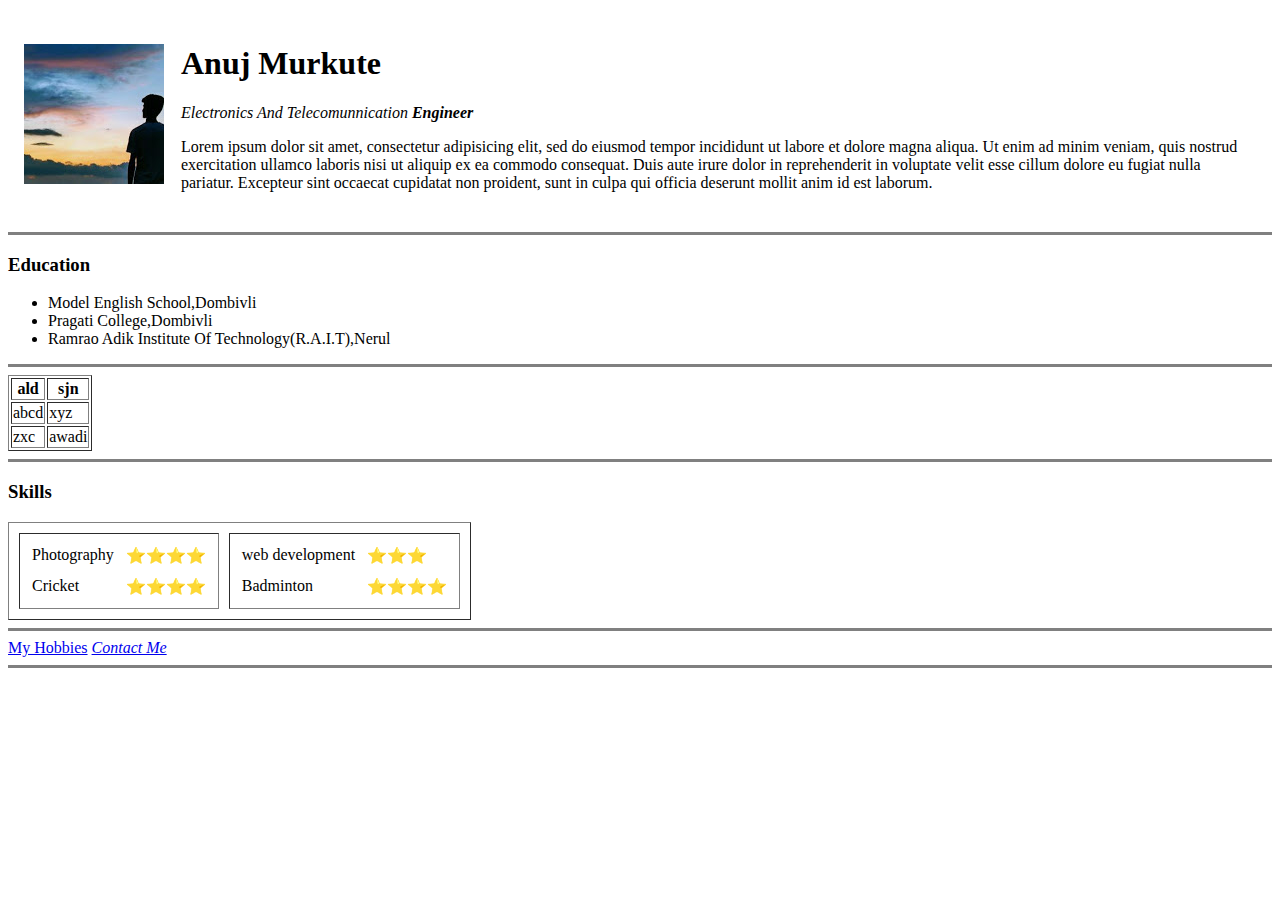
<file: index.html>
<!DOCTYPE html>
<html lang="en" dir="ltr">

<head>
  <meta charset="utf-8">
  <title>Anuj Website</title>
</head>

<body>
  <table cellspacing="15">
    <tr>
      <td> <img src="dp.jpg" alt="Anuj profile Picture"></td>
      <td>
        <h1>Anuj Murkute</h1>
        <p><em>Electronics And Telecomunnication <strong> Engineer</strong></em></p>
        <p>Lorem ipsum dolor sit amet, consectetur adipisicing elit, sed do eiusmod tempor incididunt ut labore et dolore magna aliqua. Ut enim ad minim veniam, quis nostrud exercitation ullamco laboris nisi ut aliquip ex ea commodo consequat. Duis
          aute irure dolor in reprehenderit in voluptate velit esse cillum dolore eu fugiat nulla pariatur. Excepteur sint occaecat cupidatat non proident, sunt in culpa qui officia deserunt mollit anim id est laborum.</p>
      </td>
    </tr>
  </table>

  <hr size="3" noshade>

  <h3>Education</h3>
  <ul>
    <li>Model English School,Dombivli</li>
    <li>Pragati College,Dombivli</li>
    <li>Ramrao Adik Institute Of Technology(R.A.I.T),Nerul</li>
  </ul>
  <hr size="3" noshade>
  <table border="1">

    <th>ald</th>
    <th>sjn</th>
    <tr>
      <td>abcd</td>
      <td>xyz</td>
    </tr>
    <tr>
      <td>zxc</td>
      <td>awadi</td>
    </tr>

  </table>
    <hr size="3" noshade>
  <h3>Skills</h3>

  <table border="1" cellspacing="10">
    <tr>
      <td>
        <table cellspacing="10">



          <tr>
            <td>Photography </td>
            <td>⭐⭐⭐⭐</td>
          <tr>


            <td>Cricket</td>
            <td>⭐⭐⭐⭐</td>
          </tr>
    </tr>
  </table>

  </td>
  <td>
    <table cellspacing="10">
      <tr>
        <td>web development </td>
        <td>⭐⭐⭐</td>

      </tr>
      <tr>
        <td>Badminton</td>
        <td>⭐⭐⭐⭐</td>
      </tr>
    </table>
  </td>
  </tr>
  </table>
    <hr size="3" noshade>


  <a href="hobbies.html">My Hobbies</a>

  <em><a href="contact.html">Contact Me</a></em>
    <hr size="3" noshade>

</body>

</html>
</file>
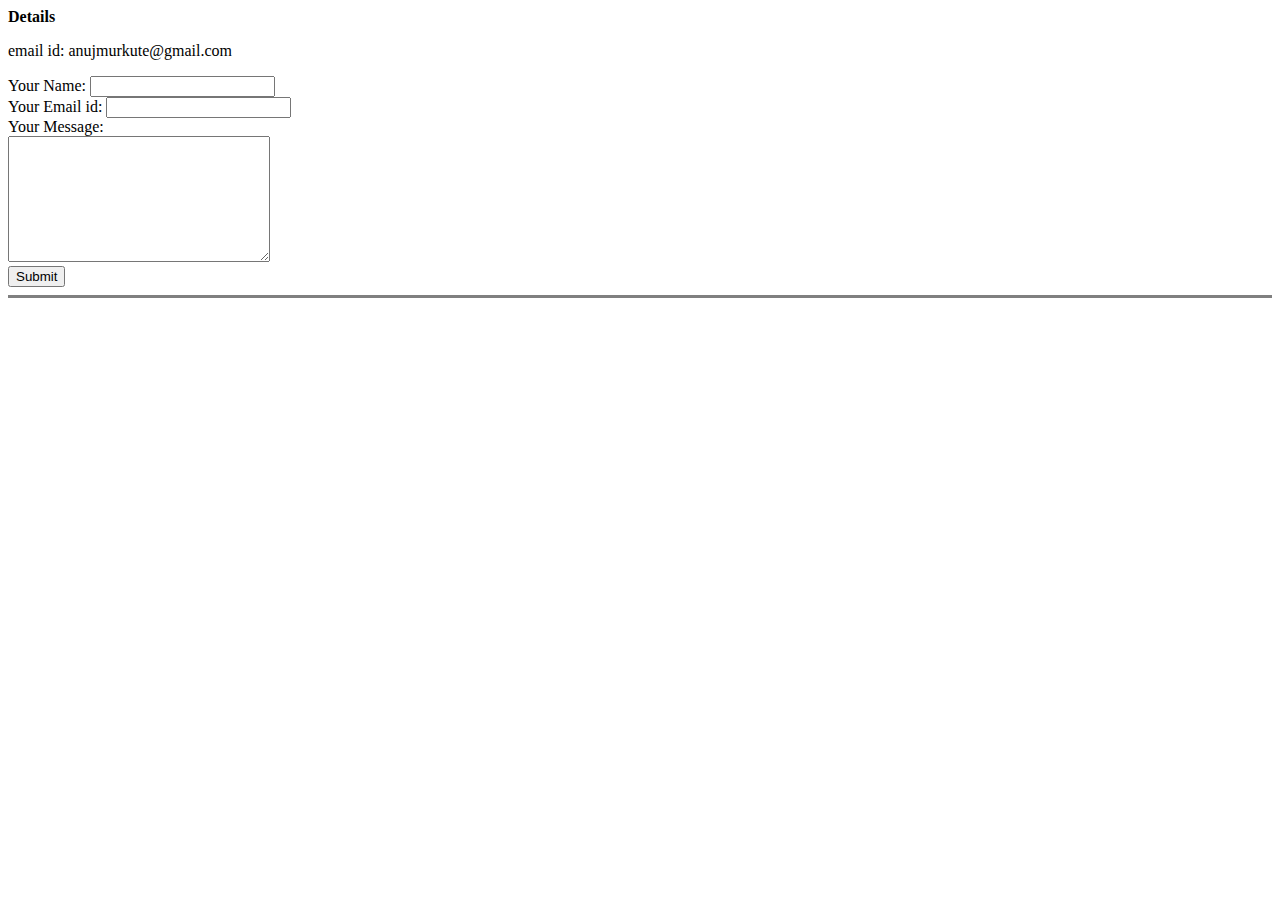
<file: contact.html>
<!DOCTYPE html>
<html lang="en" dir="ltr">
  <head>
    <meta charset="utf-8">
    <title>Contact</title>
  </head>
  <body>
    <strong>Details</strong>
  <p>email id: anujmurkute@gmail.com</p>
  <form class="" action="mailto:anujmurkute@gmail.com" method="post" enctype="text/plain">
    <label>Your Name:</label>
    <input type="text" name="yourname" value=""><br>
    <label>Your Email id:</label>
    <input type="email" name="youremail" value=""><br>
    <label>Your Message:</label><br>
    <textarea name="yourmessage" rows="8" cols="30"></textarea><br>
    <input type="submit">

    <hr size="3" noshade>



  </form>
  </body>
</html>
</file>
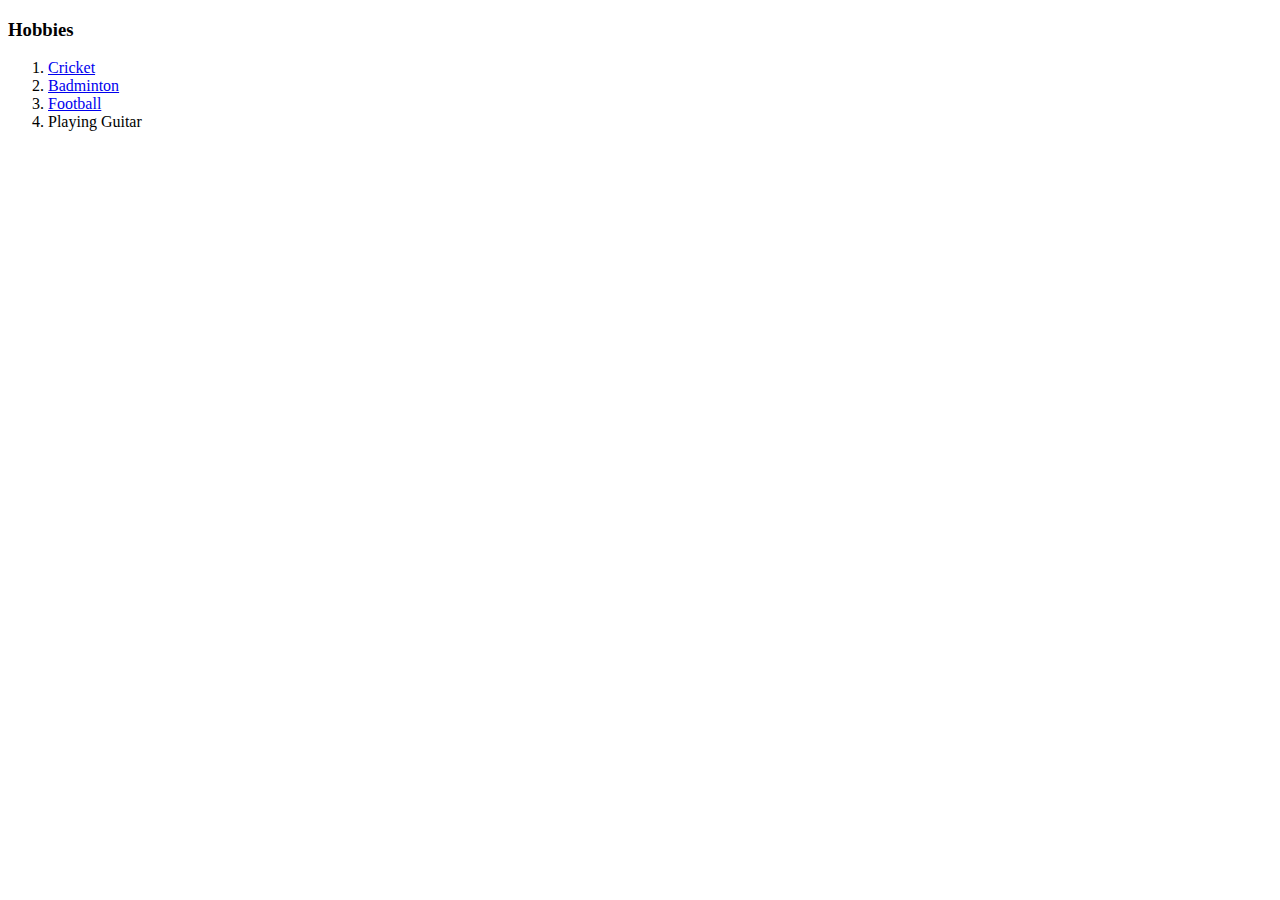
<file: hobbies.html>
<!DOCTYPE html>
<html lang="en" dir="ltr">

<head>
  <meta charset="utf-8">
  <title>Hobbies</title>
</head>

<body>
  <h3>Hobbies</h3>
  <ol>
    <li><a href="https://www.bcci.tv/">Cricket</a></li>
    <li><a href="https://www.youtube.com/watch?v=ZsyWq3CqrU4">Badminton</a></li>
    <li><a href="https://www.youtube.com/watch?v=Nt8198a0acA">Football</a></li>
    <li>Playing Guitar</li>

  </ol>
</body>

</html>
</file>
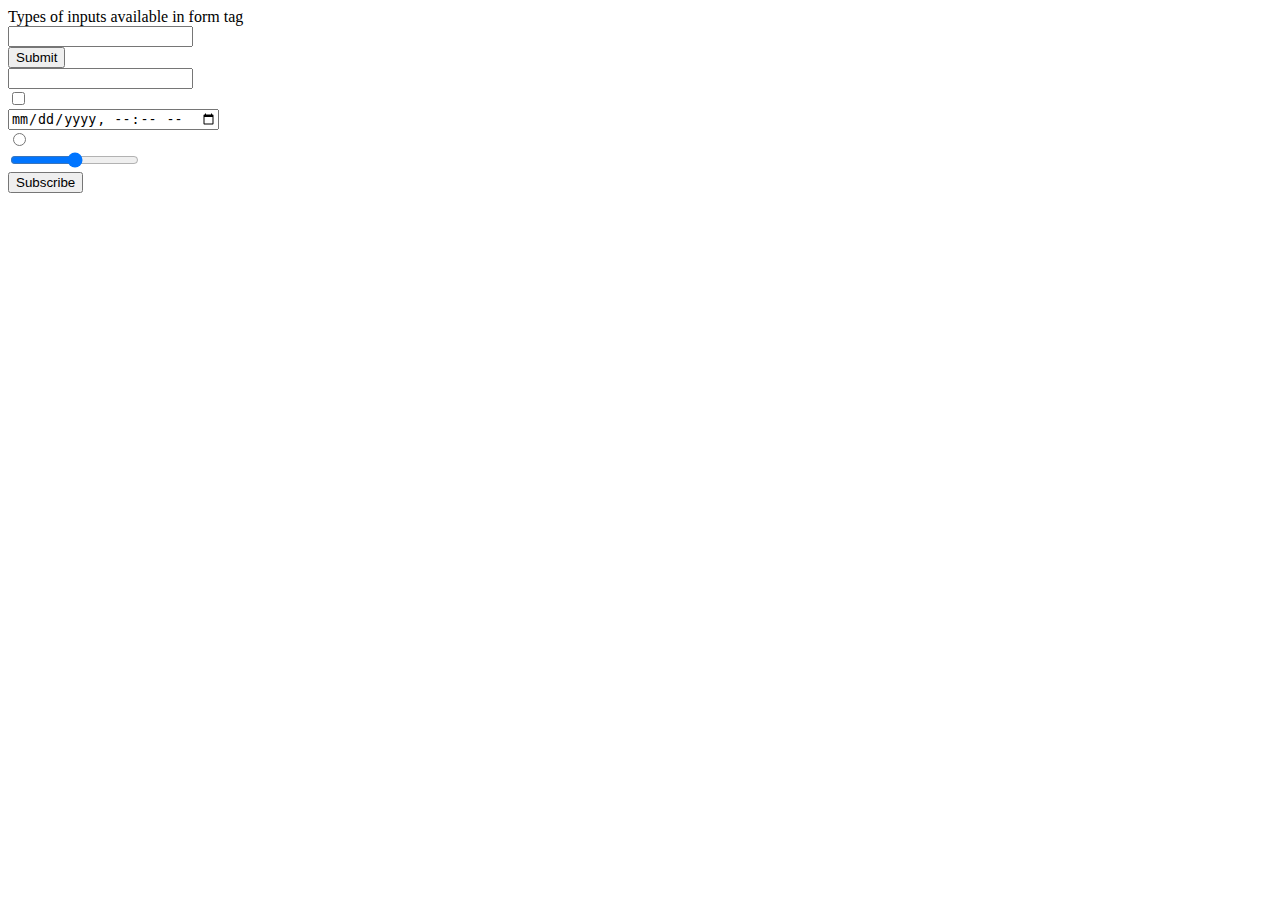
<file: inputs.html>
<!DOCTYPE html>
<html lang="en" dir="ltr">
  <head>
    <meta charset="utf-8">
    <title>Types of inputs</title>
  </head>
  <body>
    <form class="" action="index.html" method="post">
      <label>Types of inputs available in form tag</label><br>
      <input type="text" name="" value=""><br>
      <input type="submit" name="" ><br>
      <input type="password"  name="" value=""><br>
      <input type="checkbox" name="" value=""><br>
      <input type="datetime-local" name="" value=""><br>
      <input type="radio" name="" value=""><br>
      <input type="range" name="" value=""><br>
      <button type="button" name="button">Subscribe</button>
    </form>
  </body>
</html>
</file>
